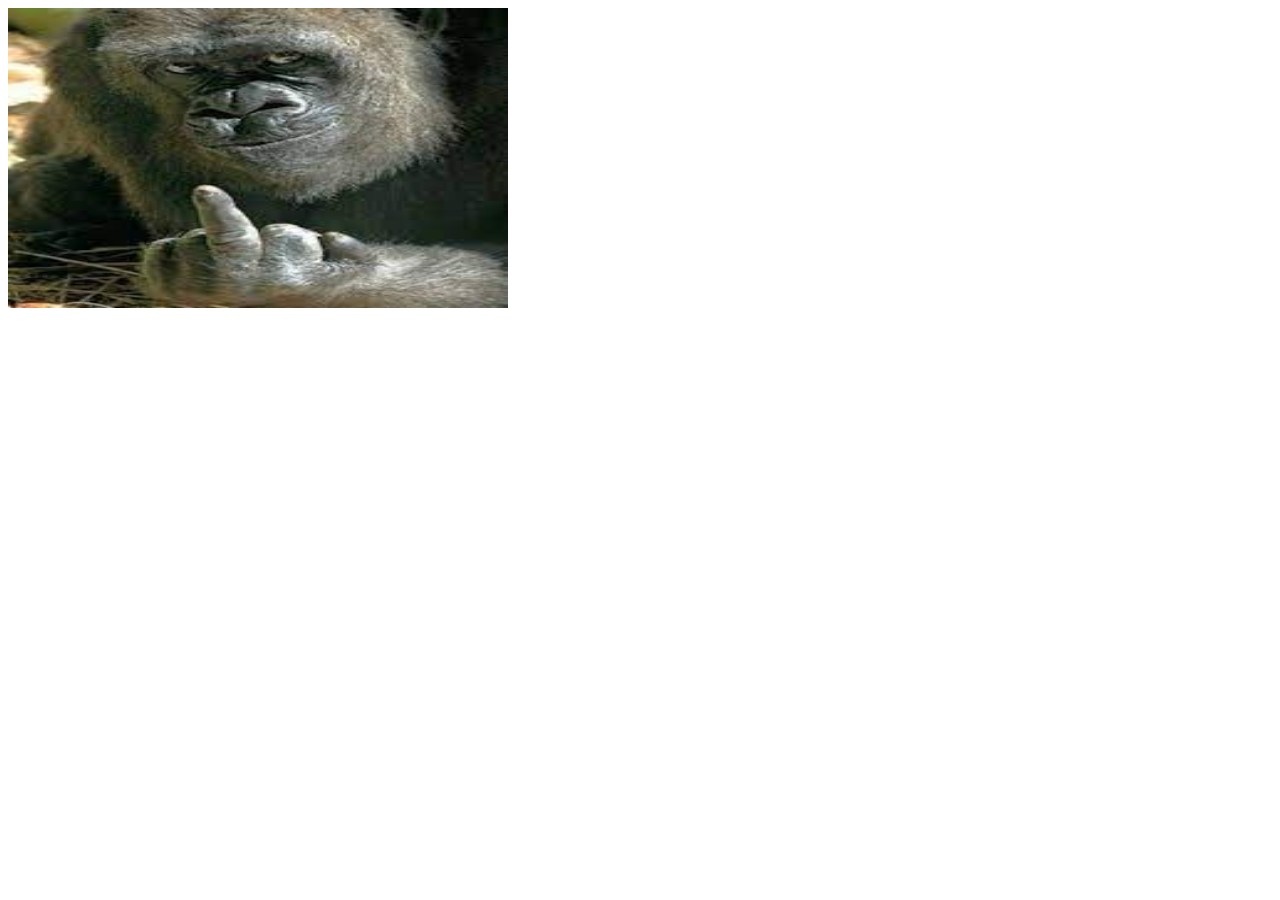
<file: comprado.html>
<!DOCTYPE html>
<html>
<head>
    <meta charset="UTF-8">
    <meta name="viewport" content="width=device-width, initial-scale=1.0">
    <title>Título de tu página</title>
    <!-- Aquí van los enlaces a CSS y otros metadatos -->
</head>
<body>
    <img src="mono.jpg" width="500" height="300">
</body>
</html>
</file>
